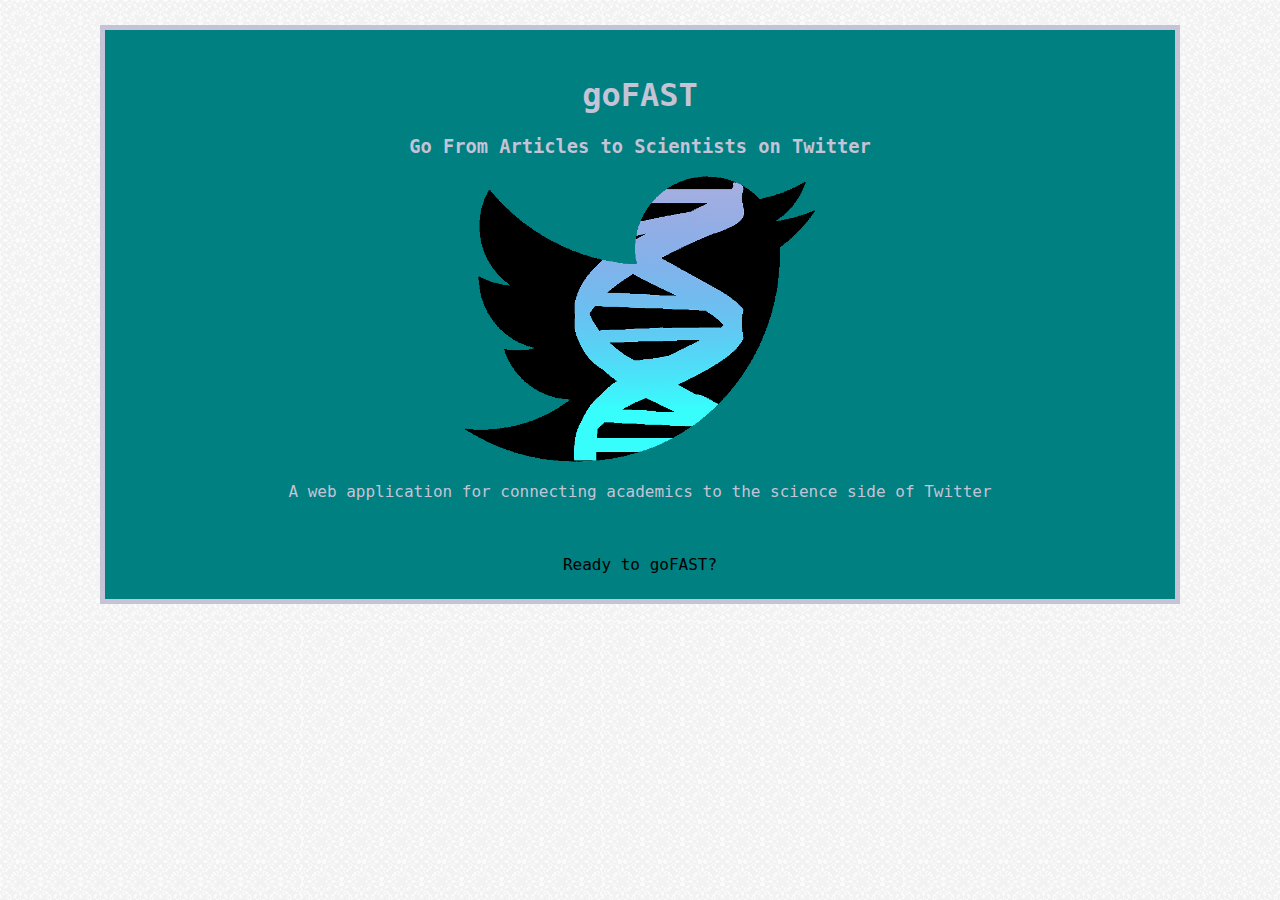
<file: index.html>
<!DOCTYPE html>
<html>
<head>
<meta charset="UTF-8">
<title>goFAST</title>
<meta name="description" content="The new web application goFAST">
<!-- css styles... -->
<link rel="stylesheet" type="text/css" href="gofast.css">
</head>
<body>
<header>
<center>
<h1>goFAST</h1>
<h3>Go From Articles to Scientists on Twitter</h3>
<img src="logo-small.png"><br />
<p>A web application for connecting academics to the science side of Twitter</p>
<br /><br />
<a href="home.html">Ready to goFAST?</a>
</center>
</header>
</body>
</html>
</file>
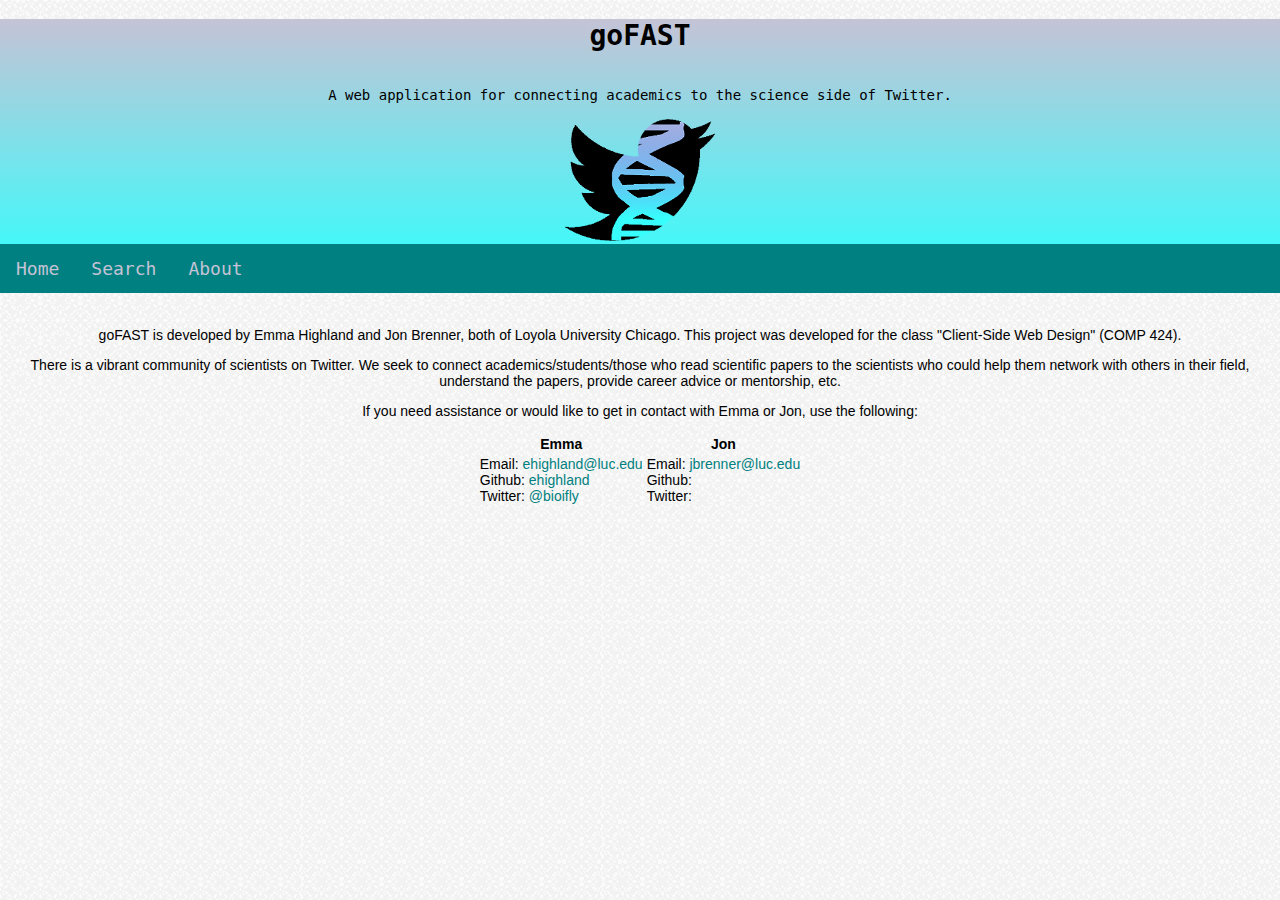
<file: about.html>
<!DOCTYPE html>
<html>
<head>
<meta charset="UTF-8">
<title>goFAST</title>
<meta name="description" content="The new web application goFAST">
<!-- css styles... -->
<link rel="stylesheet" type="text/css" href="gofast2.css">
</head>
<body>
<header>
<h1>goFAST</h1>
<br />
A web application for connecting academics to the science side of Twitter.
<br /><br />
<img src="logo-small2.png">
</header>
<nav>
<ul>
<li><a href="home.html">Home</a></li>
<li><a href="search.html">Search</a></li>
<li><a href="about.html">About</a></li>
</ul>
</nav>
<main>
<p>goFAST is developed by Emma Highland and 
Jon Brenner, both of Loyola University Chicago. This project was developed for the class
"Client-Side Web Design" (COMP 424).</p>
<p>There is a vibrant community of 
scientists on Twitter. We seek to connect academics/students/those who read scientific papers
to the scientists who could help them network with others 
in their field, understand the papers, provide career advice or mentorship, etc.</p>
<p>If you need assistance or would 
like to get in contact with Emma or Jon, use the following:</p>
<center>
<table>
<tr>
<th>Emma</th>
<th>Jon</th>
</tr>
<tr>
<td>Email: <a href="mailto:ehighland@luc.edu">ehighland@luc.edu</a><br />
Github: <a href="https://github.com/ehighland">ehighland</a><br />
Twitter: <a href="https://twitter.com/bioifly">@bioifly</a><br />
</td>
<td>Email: <a href="mailto:jbrenner@luc.edu">jbrenner@luc.edu</a><br />
Github: <br />
Twitter: <br />
</td>
</tr>
</table>
</center>
</main>
</body>
</html>
</file>
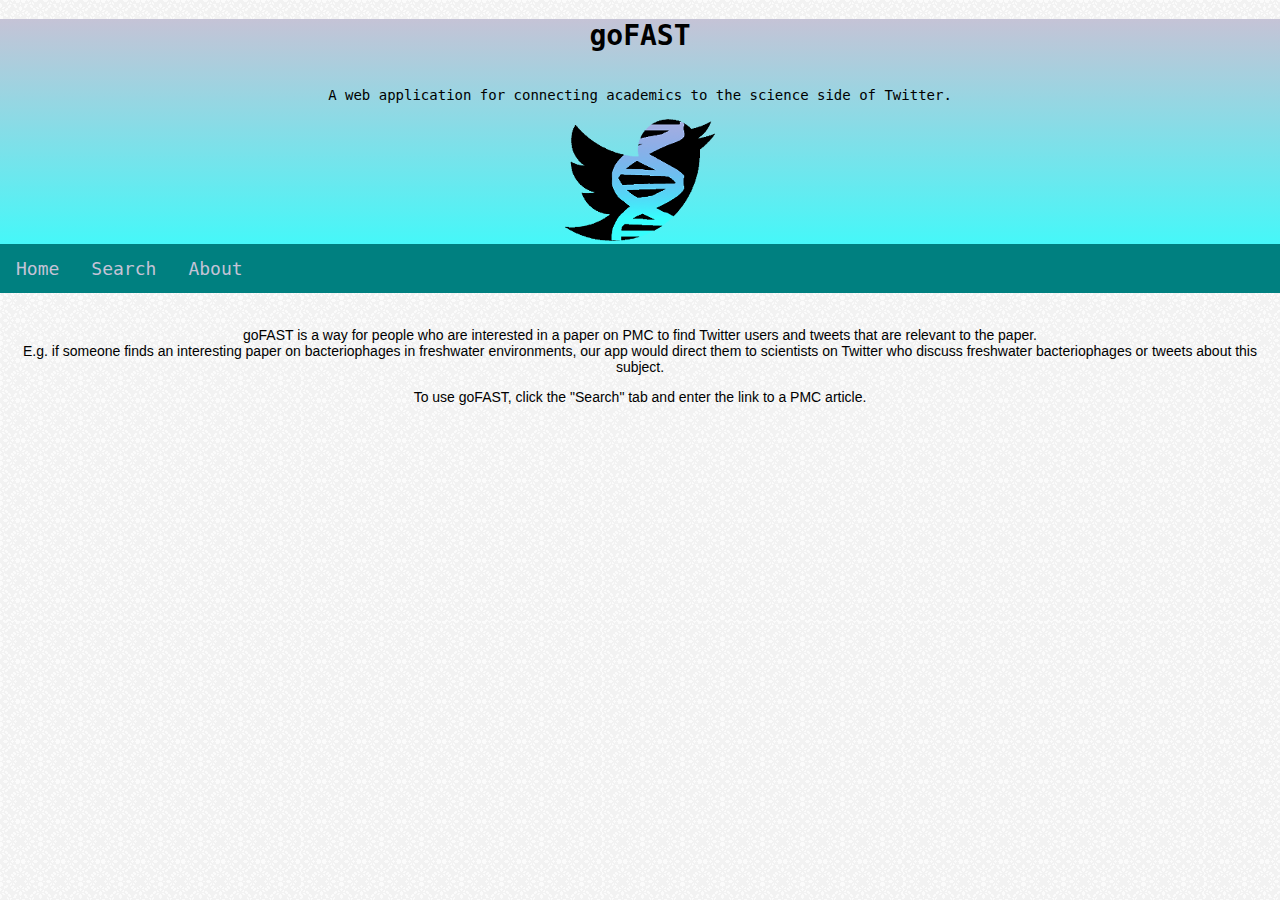
<file: home.html>
<!DOCTYPE html>
<html>
<head>
<meta charset="UTF-8">
<title>goFAST</title>
<meta name="description" content="The new web application goFAST">
<!-- css styles... -->
<link rel="stylesheet" type="text/css" href="gofast2.css">
</head>
<body>
<header>
<h1>goFAST</h1>
<br />
A web application for connecting academics to the science side of Twitter.
<br /><br />
<img src="logo-small2.png">
</header>
<nav>
<ul>
<li><a href="home.html">Home</a></li>
<li><a href="search.html">Search</a></li>
<li><a href="about.html">About</a></li>
</ul>
</nav>
<main>
<p>goFAST is a way for people who are interested in a paper on PMC 
to find Twitter users and tweets that are relevant to the paper.<br />
E.g. if someone finds an interesting paper on bacteriophages in 
freshwater environments, our app would direct them to scientists on Twitter who 
discuss freshwater bacteriophages or tweets about this subject.</p>
<p>To use goFAST, click the "Search" tab and enter the link to a PMC article.</p>
</main>
</body>
</html>
</file>
<file: gofast.css>
body {
	margin: auto;
	background-image: url(light_grey.png);
	background-attachment: fixed;
	color: #c5c3d6;
	font-size: 16px;
	font-family: "Lucida Console", Monaco, monospace;
}

header {
	border: 5px solid #c5c3d6;
	background: #008080;
	margin-top: 25px;
	margin-left: 100px;
	margin-right: 100px;
	padding: 25px;
}

a {
	color: #000000;
	text-decoration: none;
}

a:hover {
	color: #c5c3d6;
	text-decoration: none;
}
</file>
<file: gofast2.css>
body {
	margin: auto;
	background-image: url(light_grey.png);
	background-attachment: fixed;
	color: #000000;
	font-size: 14px;
	font-family: "Lucida Console", Monaco, monospace;
}

header {
	background-image: -webkit-linear-gradient(top,
	#c5c3d6 0px,
	#37fdfc 250px);
	background-image: linear-gradient(top,
	#c5c3d6 0px,
	#37fdfc 250px);
	background-image: -moz-linear-gradient(top,
	#c5c3d6 0px,
	#37fdfc 250px);
	text-align: center;
}

nav {
	font-size: 18px;
}

ul {
	list-style-type: none;
	margin: 0;
	padding: 0;
	overflow: hidden;
	background-color: #008080;
    top: 230px;
    width: 100%;
}

li {
    float: left;
}

li a {
	display: block;
    color: #c5c3d6;
    text-align: center;
    padding: 14px 16px;
    text-decoration: none;
}

li a:hover {
	color: #c5c3d6;
	background-color: #000000;
}

main {
	padding: 20px;
	color: #000000;
	font-family: "Trebuchet MS", Helvetica, sans-serif;
}

p {
	text-align: center;
}

a {
	color: #008080;
	text-decoration: none;
}

a:hover {
	color: #000000;
}
</file>
